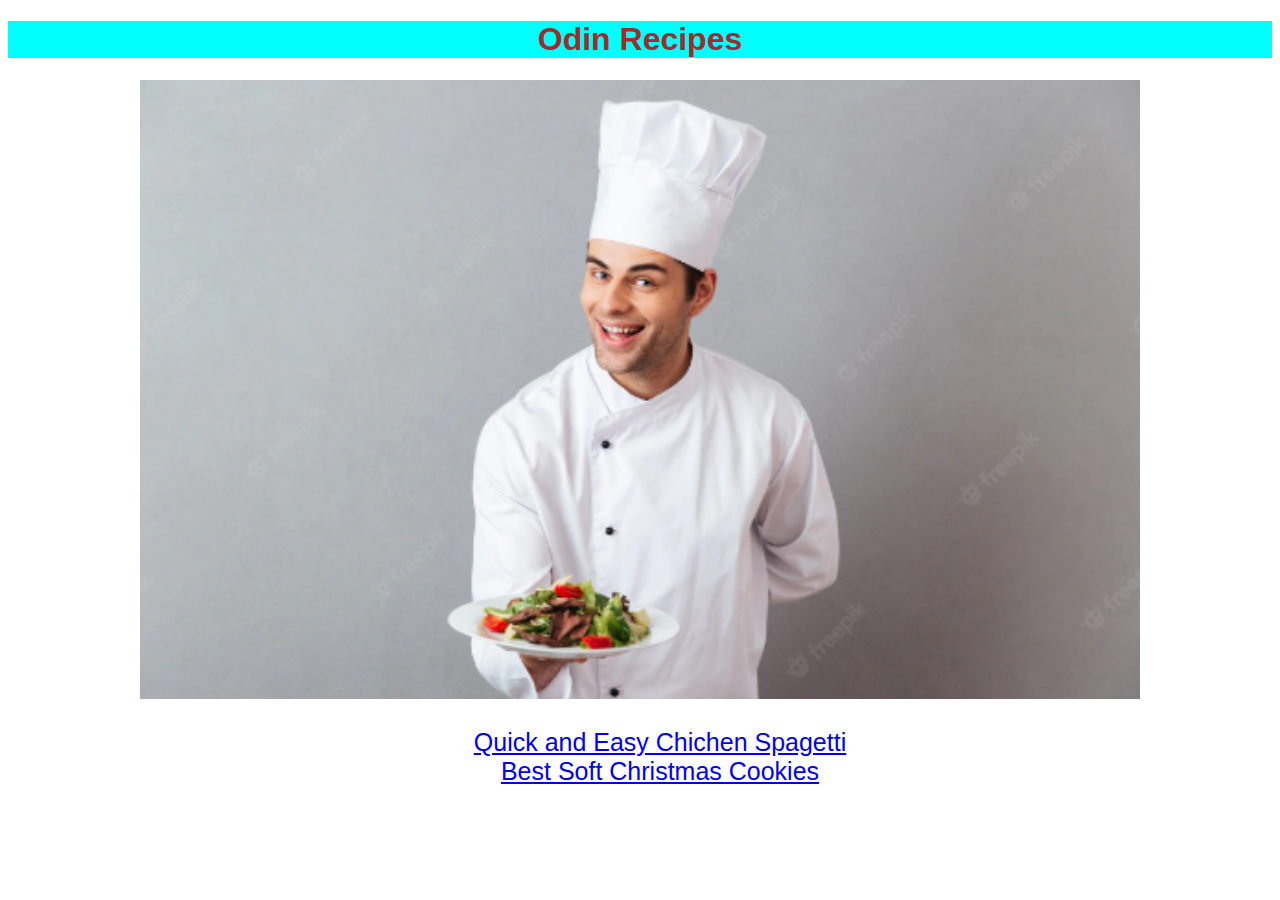
<file: index.html>
<!DOCTYPE html>
<html lang="en">
<head>
    <meta charset="UTF-8">
    <meta http-equiv="X-UA-Compatible" content="IE=edge">
    <meta name="viewport" content="width=device-width, initial-scale=1.0">
    <title>Odin Recipes</title>
    <link rel="stylesheet" href="./styles.css">
</head>
<body>

        <h1>Odin Recipes</h1>
        <img src="./img/chef.png" alt="chef photo" class="img-main">
   
    
    <ul class="main-list">

        <li> <a href="./recipes/chickenspagetti.html">Quick and Easy Chichen Spagetti</a></li>
        <li><a href="./recipes/chrismascookies.html">Best Soft Christmas Cookies</a></li>
    </ul>
   

</body>
</html>
</file>
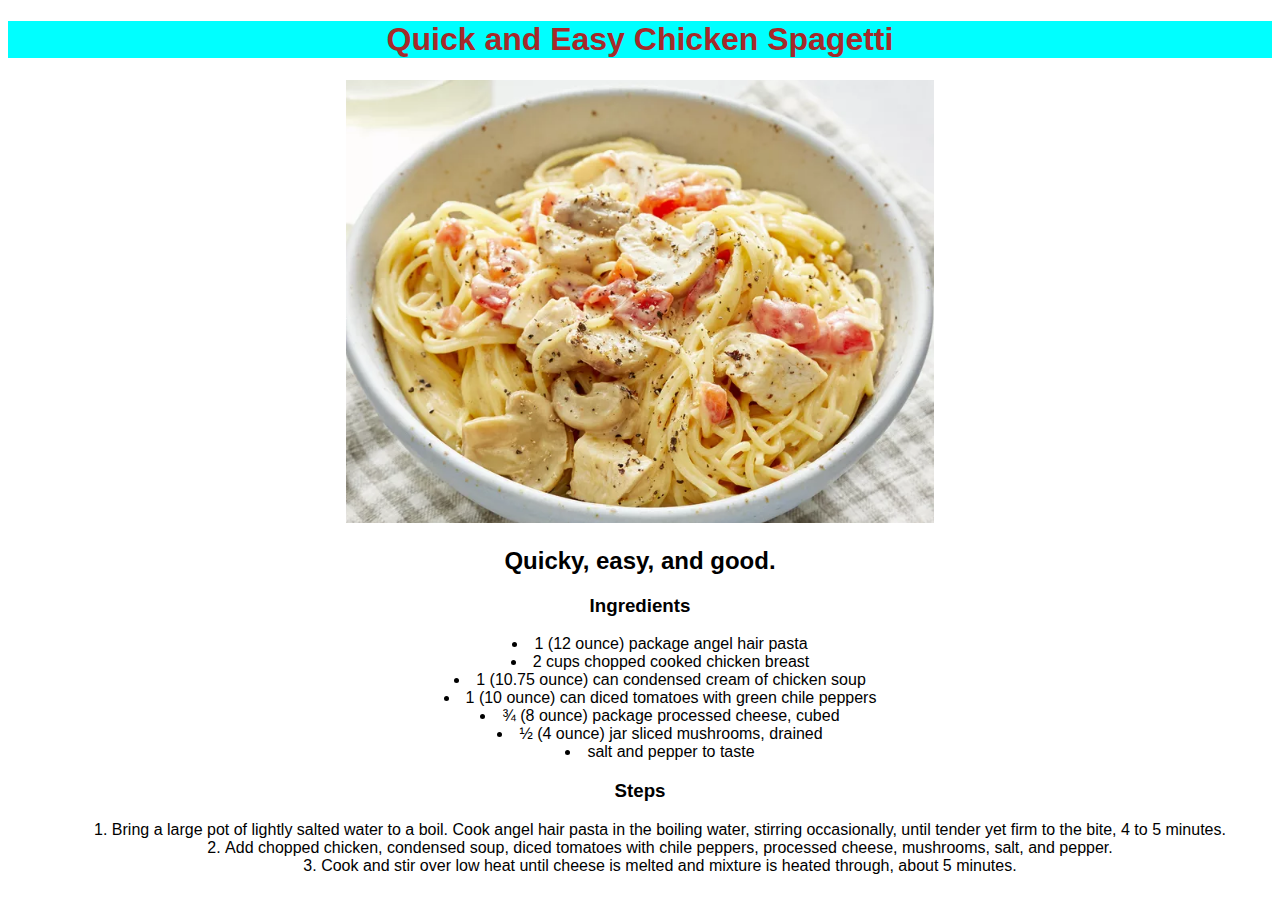
<file: recipes/chickenspagetti.html>
<!DOCTYPE html>
<html lang="en">
<head>
    <meta charset="UTF-8">
    <meta http-equiv="X-UA-Compatible" content="IE=edge">
    <meta name="viewport" content="width=device-width, initial-scale=1.0">
    <title>Chicken Spagetti</title>
    <link rel="stylesheet" href="../styles.css">
</head>
<body>
    <h1>Quick and Easy Chicken Spagetti</h1>
    <img src="../img/chicken.png" alt="chickenspagetti">

    <h2>Quicky, easy, and good.</h2>

    <h3>Ingredients</h3>
    <ul>
        <li>1 (12 ounce) package angel hair pasta</li>
        <li>2 cups chopped cooked chicken breast</li>
        <li>1 (10.75 ounce) can condensed cream of chicken soup</li>
        <li>1 (10 ounce) can diced tomatoes with green chile peppers</li>
        <li>¾ (8 ounce) package processed cheese, cubed</li>
        <li>½ (4 ounce) jar sliced mushrooms, drained</li>
        <li>salt and pepper to taste</li>
    </ul>

    <h3>Steps</h3>
    <ol>
        <li>Bring a large pot of lightly salted water to a boil. Cook angel hair pasta in the boiling water, stirring occasionally, until tender yet firm to the bite, 4 to 5 minutes.</li>
        <li>Add chopped chicken, condensed soup, diced tomatoes with chile peppers, processed cheese, mushrooms, salt, and pepper.</li>
        <li>Cook and stir over low heat until cheese is melted and mixture is heated through, about 5 minutes.</li
    </ol>

</body>
</html>
</file>
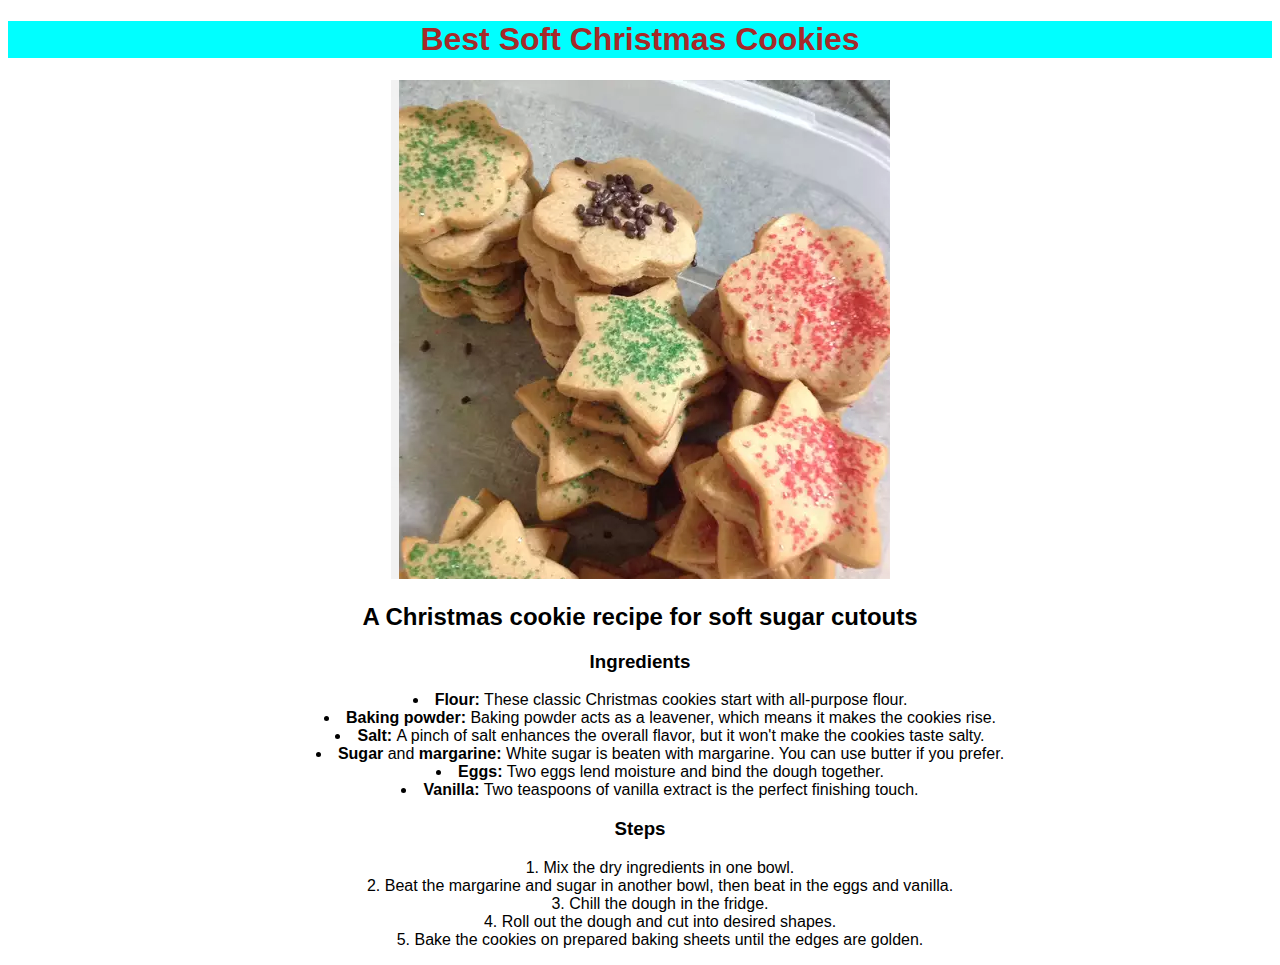
<file: recipes/chrismascookies.html>
<!DOCTYPE html>
<html>

<head>
    <meta charset="utf-8">
    <title>Christmas Cookies</title>
    <link rel="stylesheet" href="../styles.css">
</head>

<body>


<h1>Best Soft Christmas Cookies</h1>
<img src="../img/christmascookies.png" alt="christmas cookies">
<h2>A Christmas cookie recipe for soft sugar cutouts</h2>


<div class="ingredients">
    <h3>Ingredients</h3>
    <ul>
    
        <li><b>Flour:</b> These classic Christmas cookies start with all-purpose flour.</li>
        <li><b>Baking powder: </b>Baking powder acts as a leavener, which means it makes the cookies rise.</li>
        <li><b>Salt: </b>A pinch of salt enhances the overall flavor, but it won't make the cookies taste salty.</li>
        <li><b>Sugar</b> and <b>margarine:</b> White sugar is beaten with margarine. You can use butter if you prefer.</li>
        <li><b>Eggs:</b>  Two eggs lend moisture and bind the dough together.</li>
        <li><b>Vanilla:</b> Two teaspoons of vanilla extract is the perfect finishing touch.</li>
    
    </ul>
</div>

<div class="steps">
    <h3>Steps</h3>
    <ol>
        <li>Mix the dry ingredients in one bowl.</li>
        <li>Beat the margarine and sugar in another bowl, then beat in the eggs and vanilla.</li>
        <li>Chill the dough in the fridge.</li>
        <li>Roll out the dough and cut into desired shapes.</li>
        <li>Bake the cookies on prepared baking sheets until the edges are golden.</li>
    </ol>

</div>


</body>








</html>
</file>
<file: styles.css>
* {
font-family: Arial, Helvetica, sans-serif;
text-align: center;

}


h1 {
    background-color: aqua;
    color: brown;
    
}

.img-main{
    height: auto;
    width: 1000px;
}

.main-list {
    font-size: 25px;
    list-style: none;
}

.ingredients{
    list-style: none;
}

ul,
ol{
    list-style-position: inside;
}
</file>
